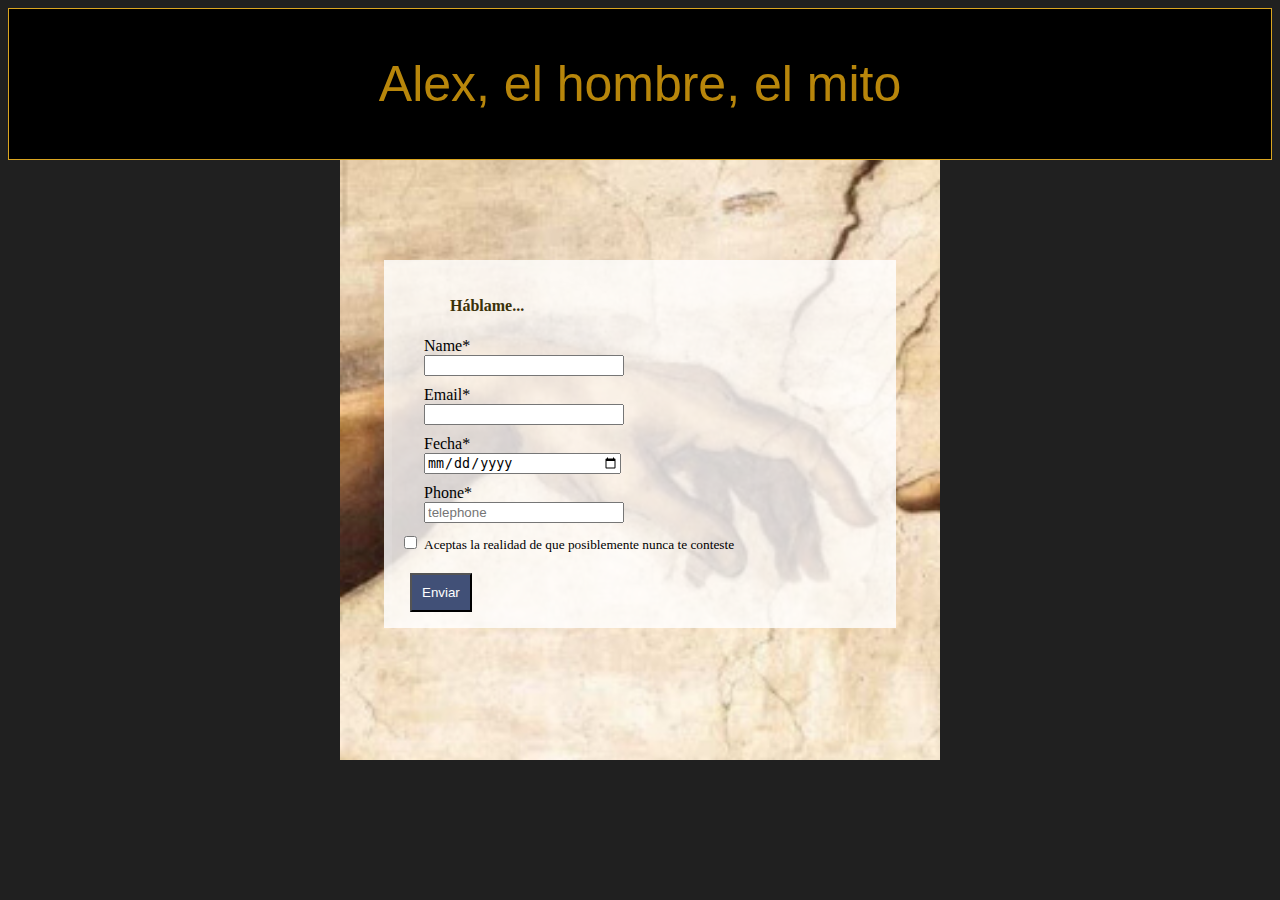
<file: EjercicioHtmlCurso2/formulario.html>
<!DOCTYPE html>
<html lang="en">
<head>
    <meta charset="UTF-8">
    <meta http-equiv="X-UA-Compatible" content="IE=edge">
    <meta name="viewport" content="width=device-width, initial-scale=1.0">
    <title>Document</title>
    <link rel="stylesheet" href="style.css">
    <link rel="stylesheet" href="formulario.css">
</head>
<body>
    <div class="titulo">Alex, el hombre, el mito</div>
    <div class="container">
        <form action="login.html" method="get">
        
            <fieldset>
    
                <div class="divh4"><h4>Háblame...</h4></div>
            
           <div class="columnas">
            
            <div class="col">
               
                <label for="nombre" id="nombre">Name*</label>
            <input class="inp" type="text" id="nombre" name="nombre" maxlength="50">

            <label for="mail" id="mail">Email*</label>
            <input class="inp" type="email" id="mail" name="mail" maxlength="50">

            <label for="fecha" id="fecha">Fecha*</label>
            <input class="inp"type="date" id="fecha" name="fecha" >

            <label for="tel" id="tel">Phone*</label>
            <input class="inp" type="tel" pattern=[0-9]{9} maxlength="9" id="tel" name="tel" placeholder=telephone>

           
        </div>

            
            <div class="col">

               


            
           
        </div>
    </div> 

    <div class="enviar">
      <input class="checkbox" type="checkbox" value="ok" id="checkbox" name="checkbox">
      <small> <label id="checkbox" for="checkbox" >Aceptas la realidad de que posiblemente nunca te conteste</label></small>
      <button type="submit" target=blank name="enviar" id="button">Enviar</button>
    </div>










            </fieldset>
        </form>




    </div>
    
</body>
</html>
</file>
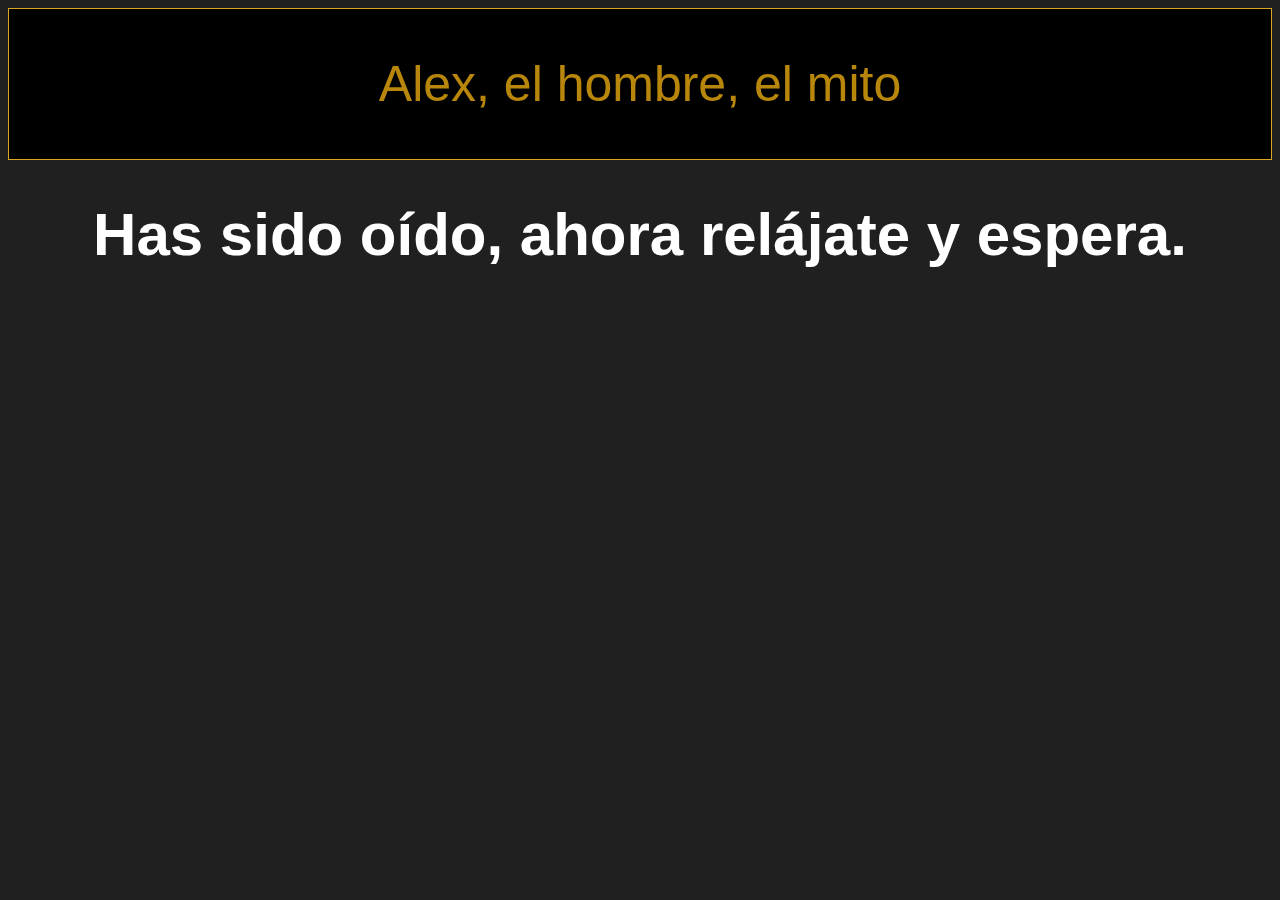
<file: EjercicioHtmlCurso2/login.html>
<!DOCTYPE html>
<html lang="en">
<head>
    <meta charset="UTF-8">
    <meta http-equiv="X-UA-Compatible" content="IE=edge">
    <meta name="viewport" content="width=device-width, initial-scale=1.0">
    <title>Document</title>
    <link rel="stylesheet" href="style.css">
</head>
<body>
    <div class="titulo">Alex, el hombre, el mito</div>
    <h1 id="formu">Has sido oído, ahora relájate y espera.</h1>
</body>
</html>
</file>
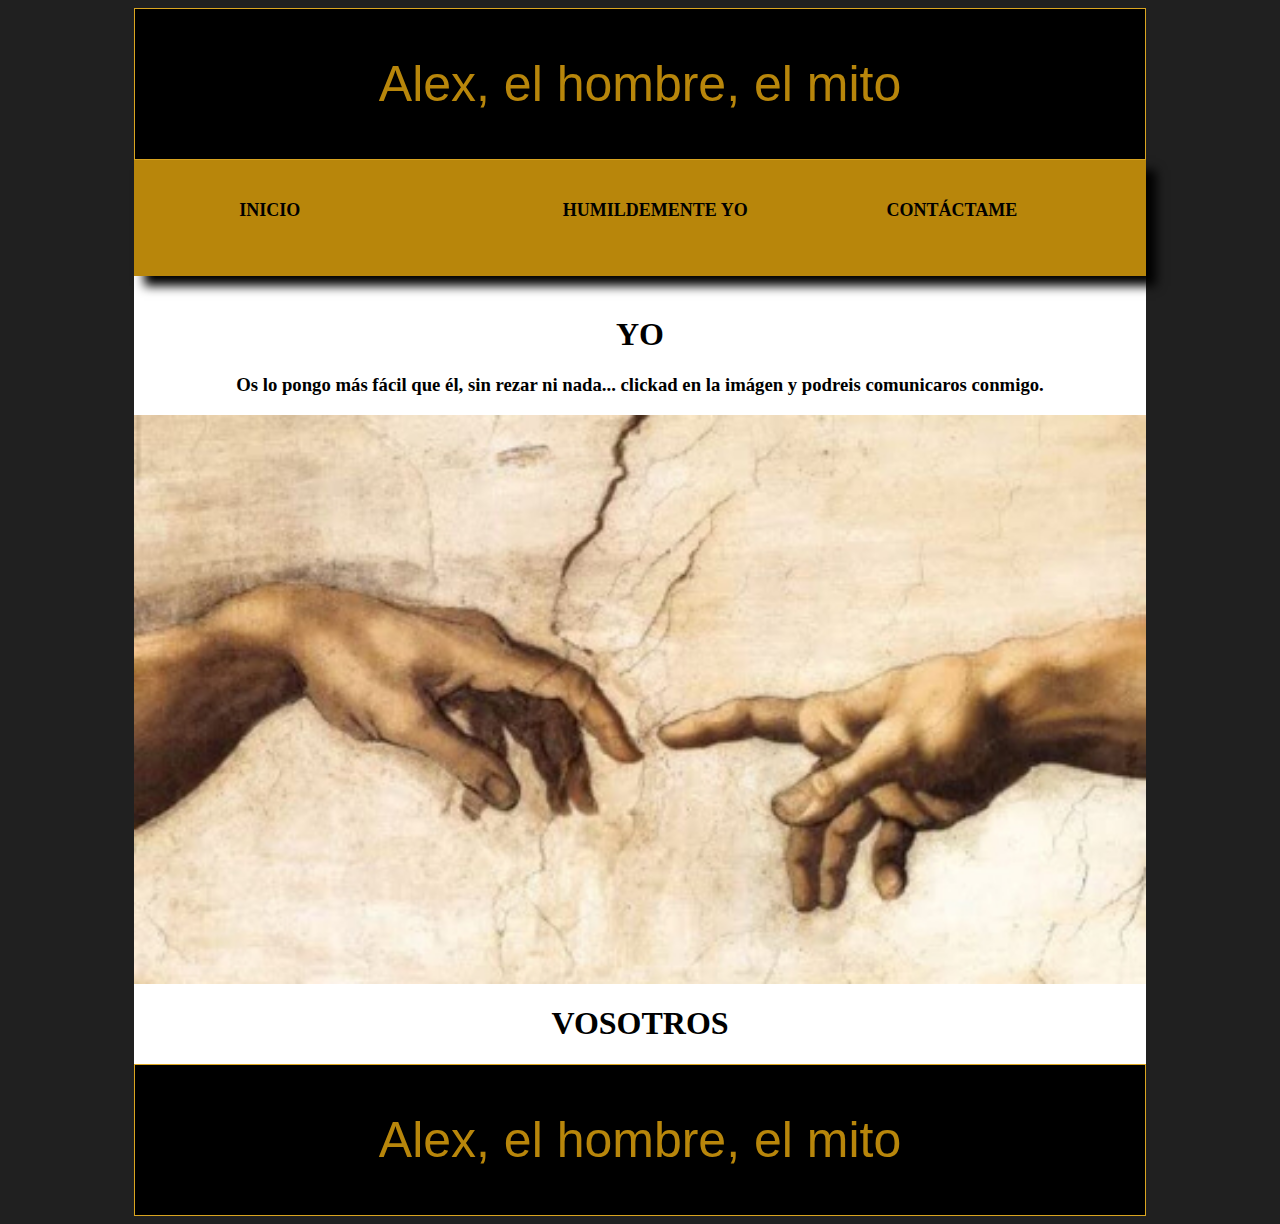
<file: EjercicioHtmlCurso2/pagina3.html>
<!DOCTYPE html>
<html lang="en">
<head>
    <meta charset="UTF-8">
    <meta http-equiv="X-UA-Compatible" content="IE=edge">
    <meta name="viewport" content="width=device-width, initial-scale=1.0">
    <title>Document</title>
    <link rel="stylesheet" href="style.css">
    
</head>
<body>
    <div CLASS="container">
        <div class="titulo">Alex, el hombre, el mito</div>
        <nav>
            <ul>
                <li><a href="index.html">INICIO</a></li>
                <li><a href="pagina2.html">HUMILDEMENTE YO</a></li>
                <li><a href="pagina3.html">CONTÁCTAME</a></li>
            </ul>
        </nav>
      
        <div class="contact"><h1>YO</h1><h3 style="text-align: center;">Os lo pongo más fácil que él, sin rezar ni nada... clickad en la imágen y podreis comunicaros conmigo.</h3></div>
        <a href="formulario.html" target="_blank"><div class="dios"><img src="dios.jpg" id="diosito">
        </div></a>
      
        <div class="contact"><h1>VOSOTROS</h1></div>






        <div class="titulo">Alex, el hombre, el mito</div>
    </div>
    
</body>
</html>
</file>
<file: EjercicioHtmlCurso2/style.css>
body{
    background-color: rgb(32, 32, 32);
}
.container{
    width: 80%;
    /* height: 1000px; */
    background-color: rgb(255, 255, 255);
    margin: auto;
}
.titulo{
    height: 150px;
    font-size: 50px;
    text-align: center;
    font-family: Impact, Haettenschweiler, 'Arial Narrow Bold', sans-serif;
    background-color: black;
    color: darkgoldenrod;
    border: 1px solid goldenrod;
    display: flex;
    align-items: center;
    justify-content: center;
}
nav{
    width: 100%;
    /* height: 100px; */
    background-color: darkgoldenrod;
    display: flex;
    justify-content: center;
    position: sticky;
    top: 0px;
    margin-top: 0px;
    z-index: 1;
    box-shadow: 10px 10px 10px ;
    margin-bottom: 40px;
    
}
ul{
    width: 100%;
    height: 100px;
    display: flex;
    flex-direction: row;
    justify-content: center;
    background-color: darkgoldenrod;
    margin-top: 0px;
    justify-content: space-around;
    
}
li{
    width: 20%;
    height: 100px;
    list-style: none;
    display: flex;
    align-items: center;
    font-size: 18px;
    font-weight: 700;
   

    
}
a{
    text-decoration: none;
    color: inherit;
}
h1, h2{
    text-align: center;
}
.mifoto{
    margin: auto;
    width: 30%;
    height: 500px;
    border: 2px solid black;
    background-image: url("alebarba.png");
    background-size: cover;
    animation-name:mifotito ;
    animation-duration: 3s;
    animation-iteration-count: 1;
    animation-play-state: running;
    box-shadow: 5px 5px 10px;


}
@keyframes mifotito{
    0%{transform: scale(0,0) rotate(0deg) }
   
    100%{transform: scale(1,1)}
}
.contenido{
  
    width: 100%;
    height: 500px;
    display: flex;
    flex-direction: row;
}
.mitad1{
    background-image: url("superbaby.jpg");
    background-size: contain;
    background-repeat: no-repeat;
    display: flex;
    flex-direction: row;
    width: 50%;
    height: 500px;
}
.mitad2{
    display: flex;
    flex-direction: column;
    align-items: center;
    padding-left: 10px;
    padding-right: 10px;
    width: 50%;
    height: 500px;
}
hr{
    width: 50%;
    text-align: center;
    height: 3px;
    background-color: black;
}
.contenido2{
  
    width: 100%;
    height: 500px;
    display: flex;
    flex-direction: row;
}
.mitad3{
    background-image: url("ajedrez.jpg");
    background-size: contain;
    background-repeat: no-repeat;
    display: flex;
    flex-direction: row;
    width: 50%;
    height: 500px;
}
.mitad4{
    display: flex;
    flex-direction: column;
    align-items: center;
    padding-left: 10px;
    padding-right: 10px;

    width: 50%;
    height: 500px;
    overflow: scroll;
}
.mitad5{
    background-image: url("premio.jpg.jpg");
    background-size: contain;
    background-repeat: no-repeat;
    display: flex;
    flex-direction: row;
    width: 50%;
    height: 500px;
}
.mitad6{
    display: flex;
    flex-direction: column;
    align-items: center;
    padding-left: 10px;
    padding-right: 10px;
    width: 50%;
    height: 500px;
}
p{
    font-size: 20px;
}
.dios{
    width: 100%;
    height: 100%;
    background-size: 100%;
    display: flex;
}
.contact{
    width: 100%;
   
}
#diosito{
    width: 100%;
    height: 100%;
}
#formu{
    color: white;
    font-family: Impact, Haettenschweiler, 'Arial Narrow Bold', sans-serif;
    font-size: 60px;
}
@media screen and (max-width:600px){
    ul{
        display: flex;
        flex-direction: column;
        gap: 10px;
    }
}
</file>
<file: EjercicioHtmlCurso2/formulario.css>
.container{
    width: 600px;
    height: 500px;
    background-image: url("dios.jpg");
    background-size: cover;
    margin: auto;
    /* padding-top: 50px; */
    padding-top: 100px;
    /* padding-bottom: -50px; */
    flex-wrap: wrap;


}

fieldset{
    /* margin: auto; */
    width: 80%;
    height: 50%;
    display: flex;
    /* margin-left: auto; */
    /* margin-right: auto; */
    /* margin-top: auto; */
    /* margin-bottom: auto; */
    border:8px solid rgba(255, 255, 255, 0.11);
    background-color: rgba(255, 255, 255, 0.801);
    padding: 8px;
    flex-wrap: wrap;
    margin: auto;

    

}
.divh4{
    width: 100%;
    height: 10%;
    padding-left: 50px;
    color: rgb(58, 49, 8);
    

}
.columnas{
    width: 100%;
    height: 60%;
    display: flex;
    justify-content: space-around;
    align-items: center;
    flex-wrap: wrap;


}
.col{
    /* padding: 10%; */
    width: 40%;
    flex-wrap: wrap;
}
.enviar{
    width: 100%;
    height: 30%;
    /* background-color: aquamarine; */
    /* display: flex;
    flex-direction: column; */

}
.inp{
    width: 100%;
    margin-bottom: 10px;
}
#button{
    /* width: 10%; */
    display: block;
    padding:10px;
    margin-top: 20px;
    margin-left: 10px;
    background-color: rgb(65, 80, 119);
    color: white;
}
@media screen and (max-width:600px){
    .container{
        display: block;
        width: 100%;
        height: fit-content;
        padding-bottom: 50px;

    }
    .columnas{
        /* background-color: aqua; */
        display: flex;
        flex-wrap: wrap;
    }
    .col{
        display: flex;
        flex-wrap: wrap;
        width: 100%;
        padding: 10%;
    }
    .inp{
        width: 100%;
    }
 

}
</file>
